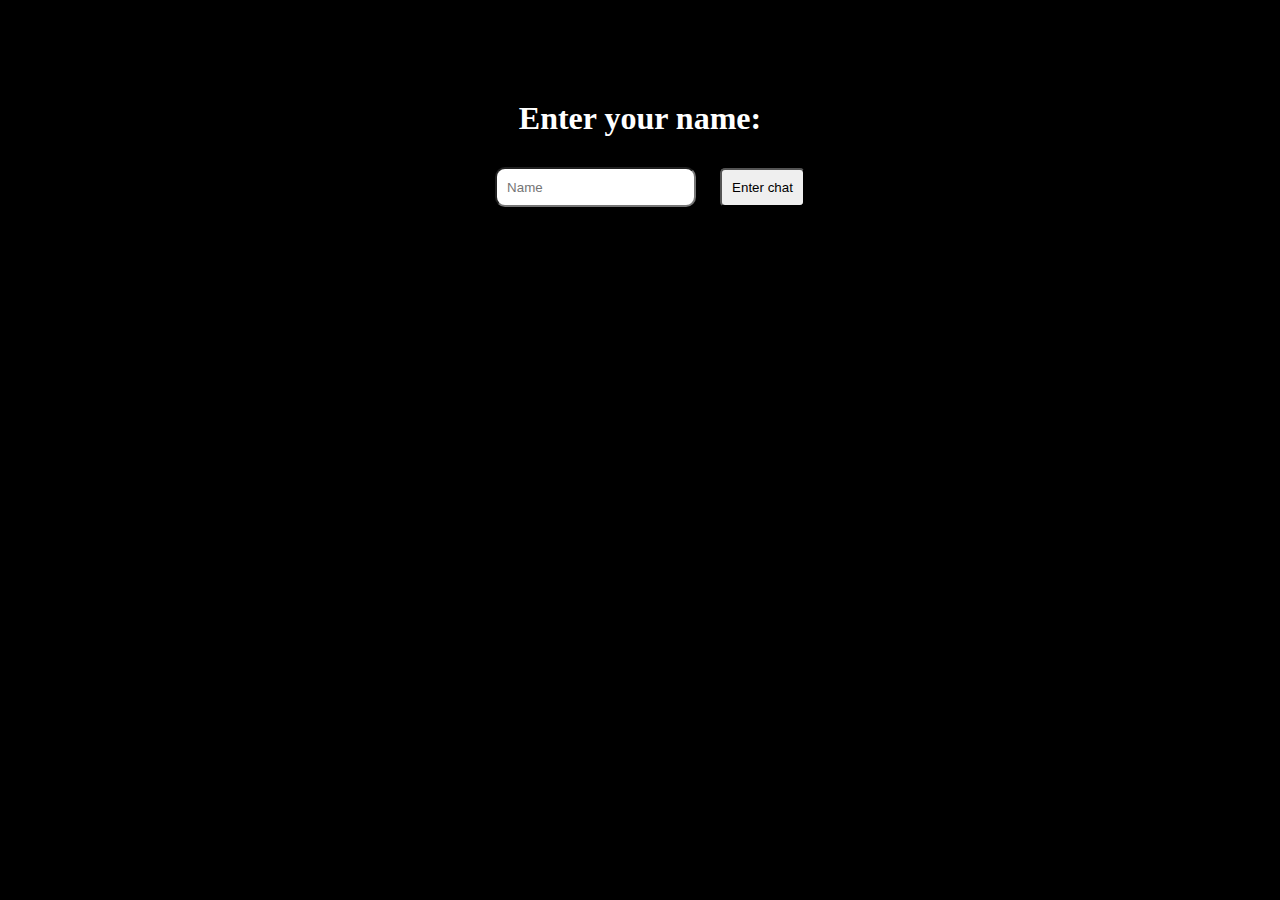
<file: index.html>
<!DOCTYPE html>
<html lang="en">
<head>
    <meta charset="UTF-8">
    <meta http-equiv="X-UA-Compatible" content="IE=edge">
    <meta name="viewport" content="width=device-width, initial-scale=1.0">
    <title>Firebase</title>
    <style>
        * {margin: 0; padding: 0; box-sizing: border-box;}

        body {
            background-color: black;
        }

        #container {
            width: 600px;
            height: 200px;
            margin: 50px auto;
            background-color: black;
            text-align: center;
            color: white;
            padding: 50px 0;
            /* display: flex;
            justify-content: space-around;
            align-items: center; */
        }

        input {
            height: 40px;
            border-radius: 10px;
            padding: 0 10px;
            display: inline-block;
            margin: 30px 20px;
        }

        button {
            padding: 10px;
            border-radius: 5px;
            display: inline-block;
        }

    </style>
</head>
<body>
    <div id="container">
        <h1>Enter your name:</h1>
        <input type="text" placeholder="Name">
        <button onclick="goChat()">Enter chat</button>
    </div>
    <script>
        
        function goChat () {
            var nameInput = document.querySelector('input').value;
            // console.log(nameInput)
            if (nameInput) {
            // console.log(nameInput)
            sessionStorage.setItem('userName',nameInput);
            location.href = "room.html";

            document.querySelector('input').value = "";

                // window.open(url(room.html), "blank");
            }
            
        }
    </script>
</body>
</html>
</file>
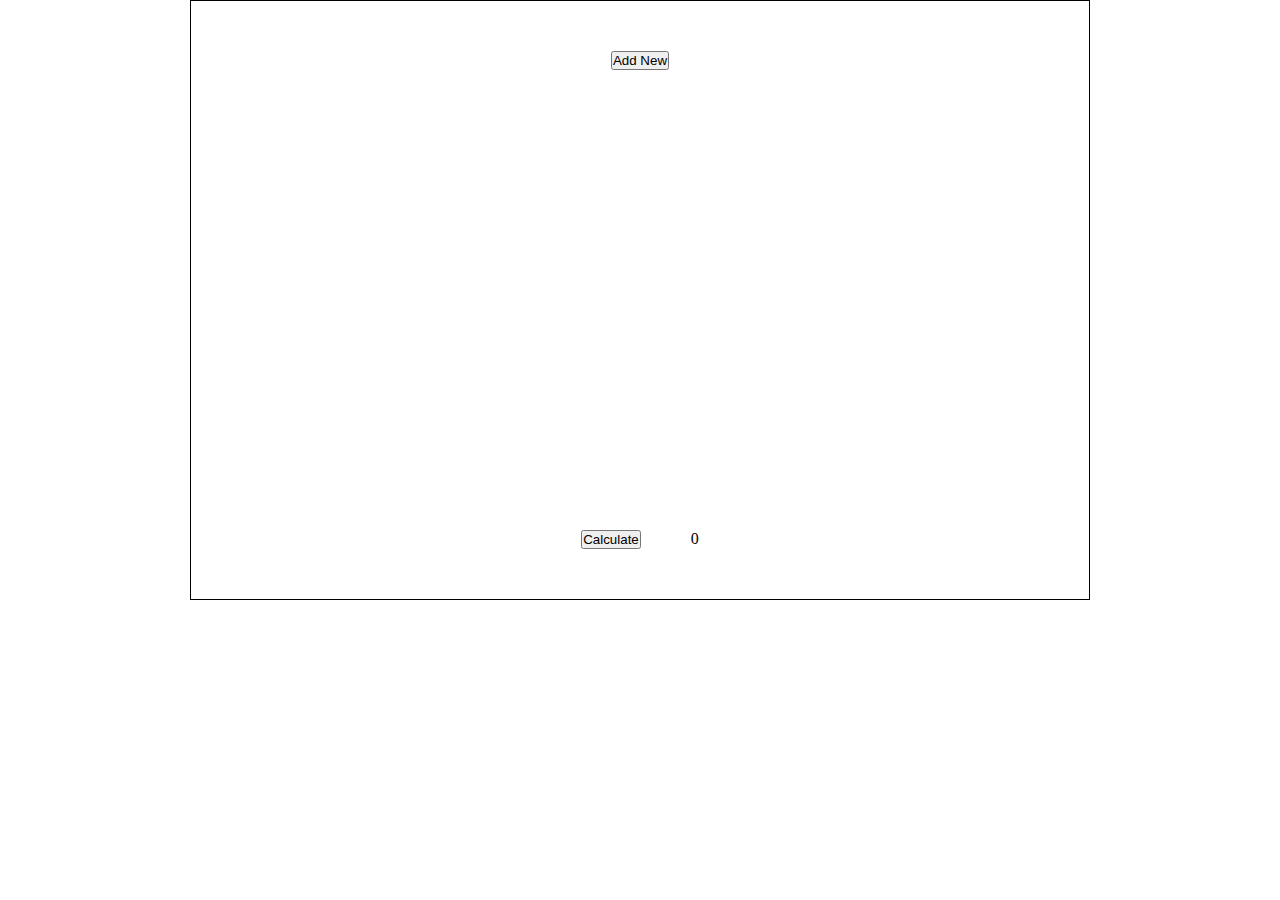
<file: demo.html>
<!DOCTYPE html>
<html lang="en">
<head>
    <meta charset="UTF-8">
    <meta http-equiv="X-UA-Compatible" content="IE=edge">
    <meta name="viewport" content="width=device-width, initial-scale=1.0">
    <title>Calculator</title>

    <link href="styledemo.css" rel="stylesheet">
</head>
<body>
    <div id="container">

        <button onclick="addNew()">Add New</button>

        <div id="list-holder"></div>
        
        <!-- <form>
            <input id="amountInput1" type="number" placeholder="Amount" onchange="calItemOne()"/>
            <input id="qtyInput1" type="number" placeholder="Quantity" onchange="calItemOne()"/>
            <p id="subTotal1">0</p>
        </form>

        <form>
            <input id="amountInput2" type="number" placeholder="Amount" onchange="calItemTwo()"/>
            <input id="qtyInput2" type="number" placeholder="Quantity" onchange="calItemTwo()"/>
            <p id="subTotal2">0</p>
        </form>

        <form>
            <input id="amountInput3" type="number" placeholder="Amount" onchange="calItemThree()"/>
            <input id="qtyInput3" type="number" placeholder="Quantity" onchange="calItemThree()"/>
            <p id="subTotal3">0</p>
        </form>

        <form>
            <input id="amountInput4" type="number" placeholder="Amount" onchange="calItemFour()"/>
            <input id="qtyInput4" type="number" placeholder="Quantity" onchange="calItemFour()"/>
            <p id="subTotal4">0</p>
        </form> -->
        
        <div id="calc">
            <button onclick="doCal()">Calculate</button>

            <p id="total">0</p>
        </div>
        
    </div>
    <script src="scriptdemo.js"></script>
    
</body>
</html>
</file>
<file: styledemo.css>
* {margin: 0; padding: 0; box-sizing: border-box;}

#container {
    width: 900px;
    height: 600px;
    margin: 0 auto;
    border: 1px solid black;
    padding: 50px;
    text-align: center;
    display: flex;
    flex-direction: column;
    justify-content: space-between;
    align-items: center;
}

p {
    display: inline-block;
    margin-left: 50px;
}

form {
    margin: 10px 0;
}

#calc {
    display: flex;
    flex-direction: row;
}

.row-holder {
    
}
</file>
